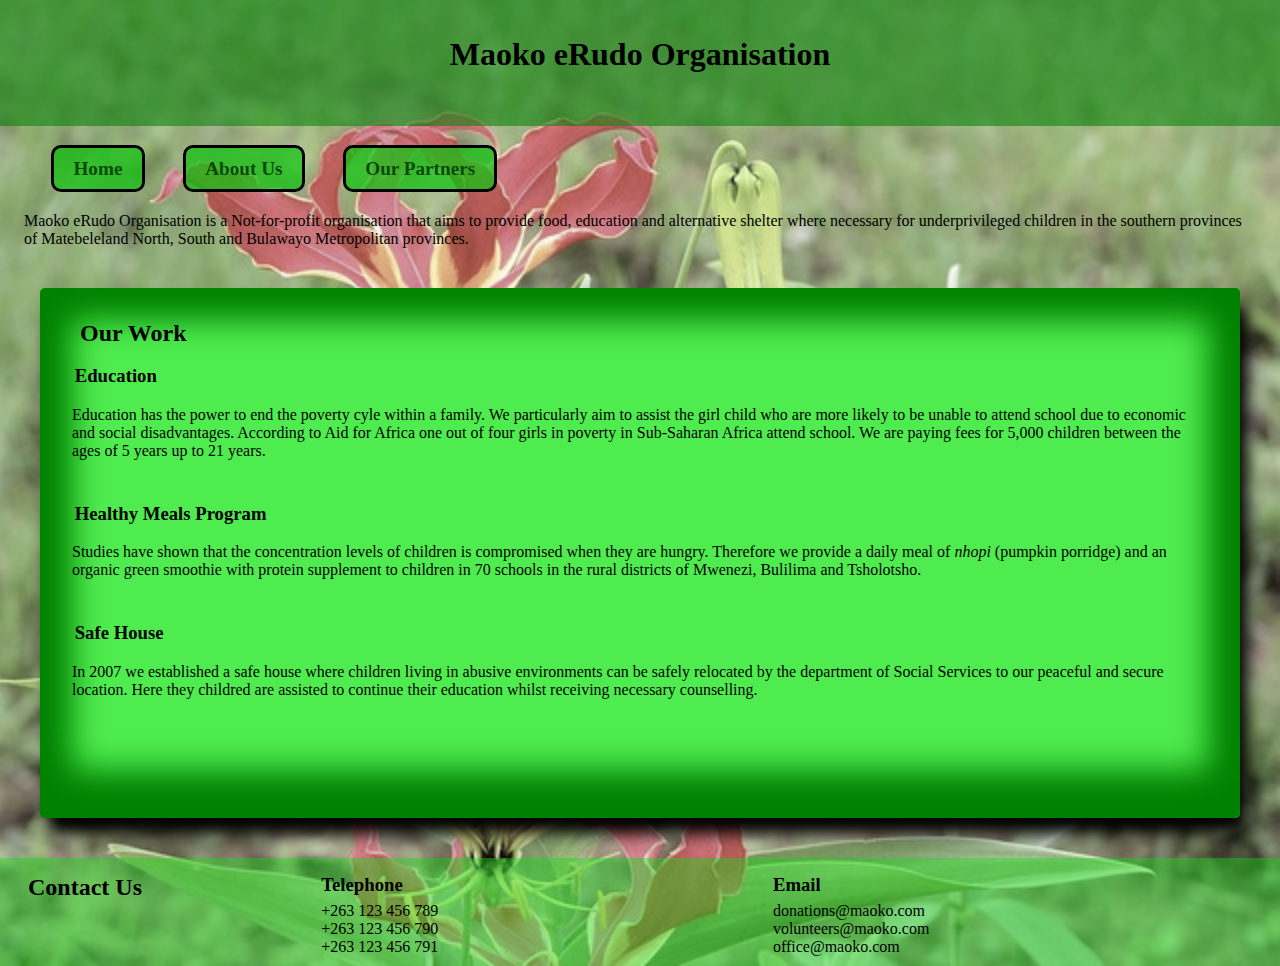
<file: index.html>
<!DOCTYPE html>
<html lang="en">
<head>
    <meta charset="UTF-8">
    <meta name="viewport" content="width=device-width, initial-scale=1.0">
    <meta http-equiv="X-UA-Compatible" content="ie=edge">
    <title>Vimbayis CSS Labb</title>
    <link rel="stylesheet" href="maoko.css">

     <!-- Jag har skappat den här webbplatsen för att jämföra med min tidigare arbetsgivares. Det var en hjälporganisation i Zimbabwe. De har ju en webbplats men jag tror att denna skulle fungera bättre.

    Obs! Alla uppgifter och bilder som finns här är påhittade. -->
</head>
<body id="first">

    <h1>Maoko eRudo Organisation</h1>

    <header>
                <div class="bar"><a href="index.html">Home</a></div>
                <div class="bar"><a href="about.html">About Us</a></div>
                <div class="bar"><a href="partners.html">Our Partners</a></div>
                <!-- link to h2 header in the page, 4 boxes sitting together as block/inline dependent on skärm storlek -->
    </header>
    
    <p> 
        Maoko eRudo Organisation is a Not-for-profit organisation that aims to provide food, education and alternative shelter where necessary for underprivileged children in the southern provinces of Matebeleland North, South and Bulawayo Metropolitan provinces.
    </p>

    <main id="areas">
        <!-- vertical scroll -->
        <h2>Our Work</h2>
        <h3>Education</h3>
        <p>Education has the power to end the poverty cyle within a family. We particularly aim to assist the girl child who are more likely to be unable to attend school due to economic and social disadvantages. According to Aid for Africa one out of four girls in poverty in Sub-Saharan Africa attend school. We are paying fees for 5,000 children between the ages of 5 years up to 21 years.</p>
        <h3>Healthy Meals Program</h3>
        <p>Studies have shown that the concentration levels of children is compromised when they are hungry. Therefore we provide a daily meal of <em>nhopi</em> (pumpkin porridge) and an organic green smoothie with protein supplement to children in 70 schools in the rural districts of Mwenezi, Bulilima and Tsholotsho.</p>
        <h3>Safe House</h3>
        <p>In 2007 we established a safe house where children living in abusive environments can be safely relocated by the department of Social Services to our peaceful and secure location. Here they childred are assisted to continue their education whilst receiving necessary counselling.</p>
    </main>
  
    <footer>
        <div><h2>Contact Us</h2></div>
        <div class="details">
            <h3>Telephone</h3>
            <div>
                <ul>
                    <li>+263 123 456 789</li>
                    <li>+263 123 456 790</li>
                    <li>+263 123 456 791</li>
                </ul>
            </div>
        </div>
        <div class="details">
            <h3>Email</h3>
            <div>
                <ul>
                    <li>donations@maoko.com</li>
                    <li>volunteers@maoko.com</li>
                    <li>office@maoko.com</li>
                </ul>
            </div>
        </div>
    </footer>

</body>
</html>
</file>
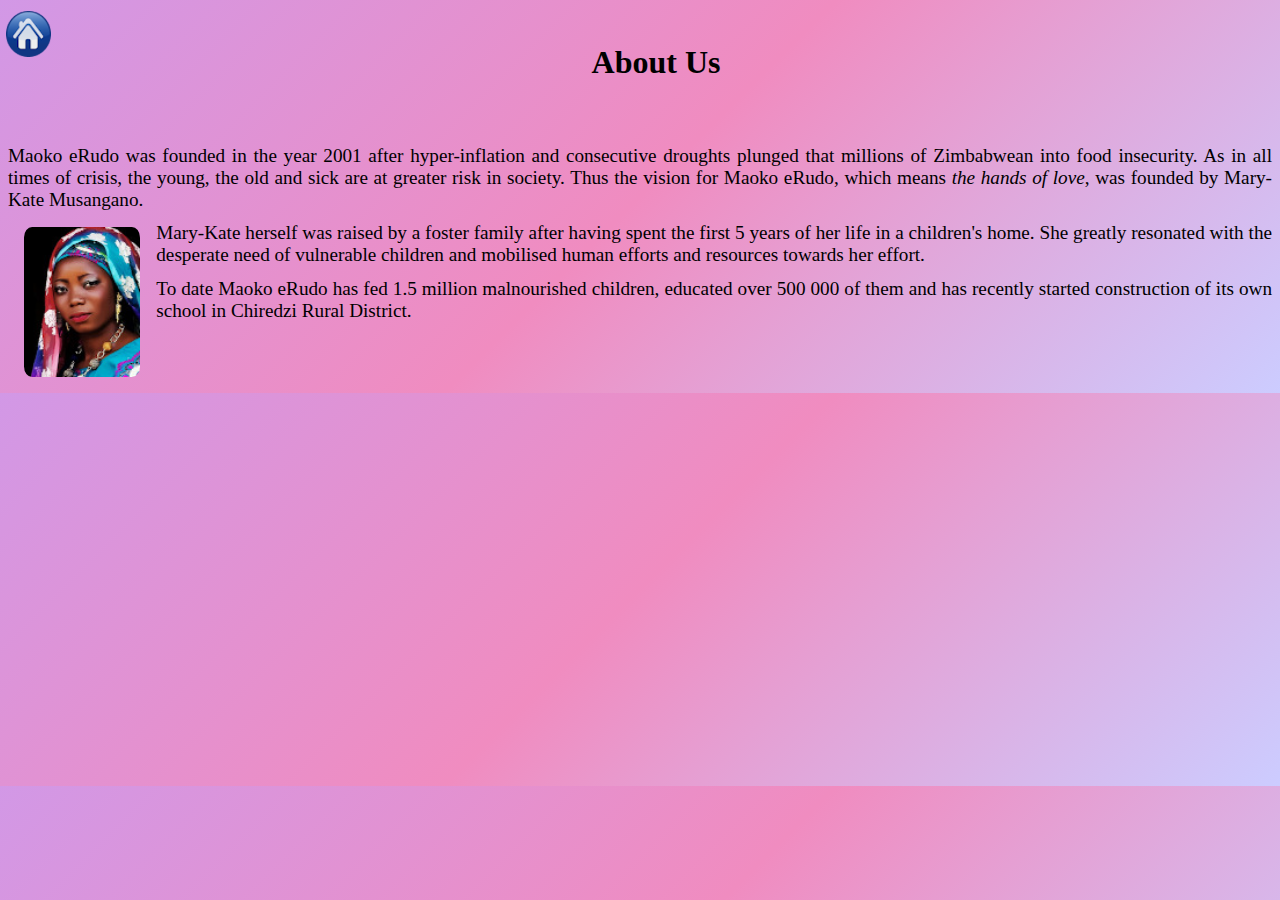
<file: about.html>
<!DOCTYPE html>
<html lang="en">
<head>
    <meta charset="UTF-8">
    <meta name="viewport" content="width=device-width, initial-scale=1.0">
    <meta http-equiv="X-UA-Compatible" content="ie=edge">
    <title>About</title>
    <link rel="stylesheet" href="maoko.css">
</head>
<body id="about">
    
    <div class="home">
        <a href="index.html">
            <img src="home-button.png" alt="Home page button">
        </a>
    </div>

    <h1>About Us</h1>

    <main>

        <div class="about">
            Maoko eRudo was founded in the year 2001 after hyper-inflation and consecutive droughts plunged that millions of Zimbabwean into food insecurity. As in all times of crisis, the young, the old and sick are at greater risk in society. Thus the vision for Maoko eRudo, which means <em>the hands of love</em>, was founded by Mary-Kate Musangano. 
        </div>

        <img 
            id="mary"
            alt="Mary-Kate Musangano"
            src="mary-100.jpg" 
            srcset="mary-200.jpg 2x, mary-300.jpg 3x, mary-400-jpg 4x"
            >

        <aside class="about"> 
            Mary-Kate herself was raised by a foster family after having spent the first 5 years of her life in a children's home. She greatly resonated with the desperate need of vulnerable children and mobilised human efforts and resources towards her effort.
        </aside>

        <div class="about">
            To date Maoko eRudo has fed 1.5 million malnourished children, educated over 500 000 of them and has recently started construction of its own school in Chiredzi Rural District.
        </div>

    </main>

</body>
</html>
</file>
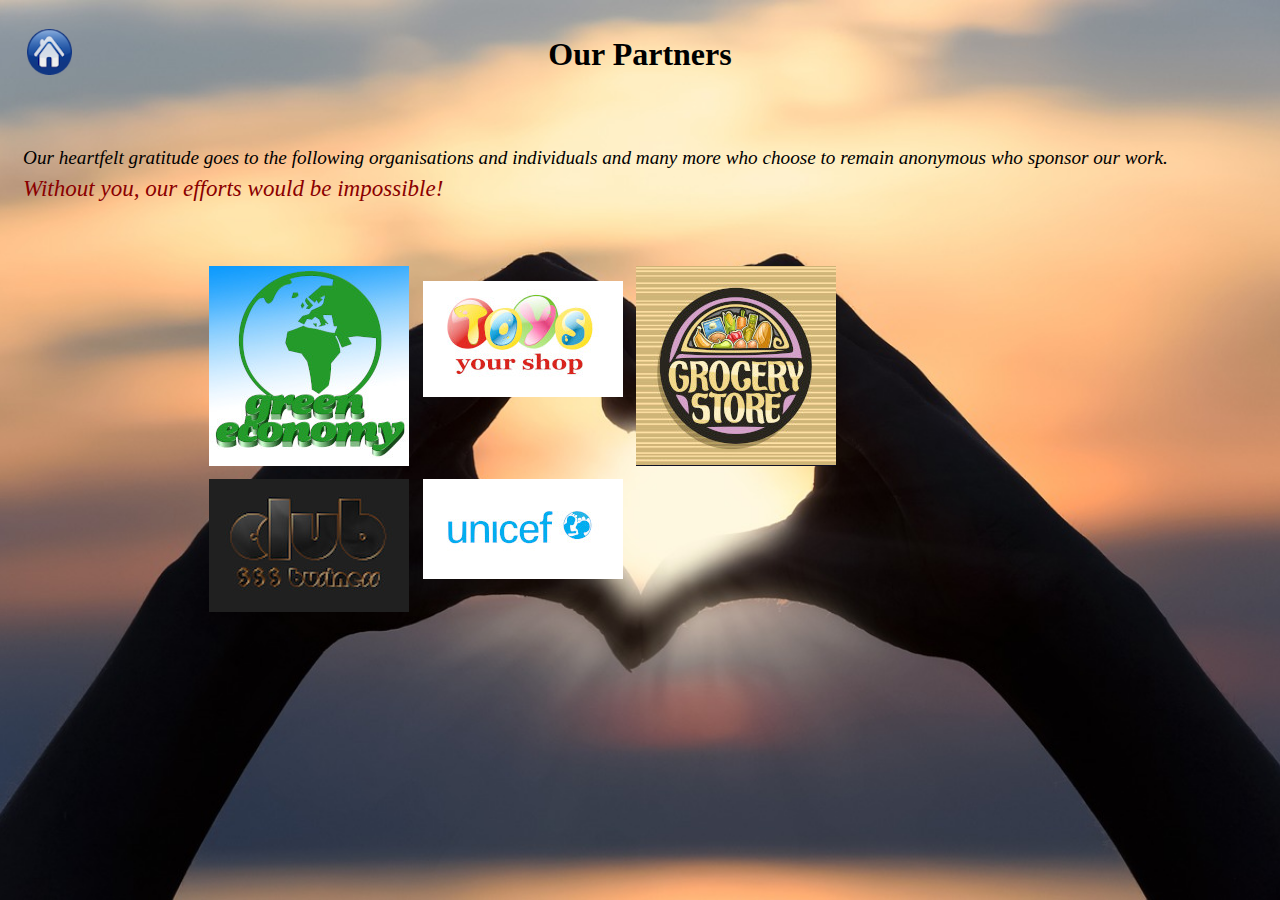
<file: partners.html>
<!DOCTYPE html>
<html lang="en">
<head>
    <meta charset="UTF-8">
    <meta name="viewport" content="width=device-width, initial-scale=1.0">
    <meta http-equiv="X-UA-Compatible" content="ie=edge">
    <title>Our Partners</title>
    <link rel="stylesheet" href="maoko.css">
</head>
<body id="sponsors">

    <div class="home">
        <a id="home" href="index.html">
            <img src="home-button.png" alt="Home page button">
        </a>
    </div>
    
    <h1>Our Partners</h1>

    <div>
        Our heartfelt gratitude goes to the following organisations and individuals and many more who choose to remain anonymous who sponsor our work. <span id="joy">Without you, our efforts would be impossible!</span>
    </div>

    <!-- some special text editing for #joy -->

    <!-- 3 divs with information picture&links for 3 sponsors.
        The divs shall respond to skärm storlek. -->

    <div id="partners">
        <div id="eco"><img alt="environment organisation" src="pictures/green.jpg" ></div>
        <div id="toys"><img alt="toy shop" src="pictures/toys-200.jpg" ></div>
        <div id="grocery"><img alt="grocery shop" src="pictures/shop-200.jpg" ></div>
        <div id="club"><img src="pictures/club-200.jpg" alt="Club Business"></div>
        <div id="unicef"><img alt="Unicef" src="pictures/unicef.jpg" ></div>
    </div>

</body>
</html>
</file>
<file: maoko.css>
* {
    margin: 0;
    padding: 0;
}

body ~ h1 {
    font-size: 2rem;
    color: maroon;
    background-color: #f08cc0;
}

nav {
    color: rgb(211, 24, 155);
    background-color:  rgba(245, 50, 235, 0.5);
}

#about {
    background-image: linear-gradient(135deg,#d298e6, #f08cc0, #ccf);
    /* background-image: radial-gradient(#d298e6, #f56fb4, #99ceff); */
    background-size: cover; 
    padding: 0.5em;
}

.home {
    float: left;
    margin: 0.2rem 1rem 0.5rem 0.2rem;
}

#mary {
    border-radius: 7%;
    float: left;
    height: 150px;
    margin: 1em;
    /* position: absolute;
    right: 35vw;
    bottom: 2em; */
}

.about  {
    margin-top: 0.7rem;
    text-align: justify;
    font-size: 1.2em;
}

h1 {
    /* background-color: rgba(15, 1, 1, 0.582); */
    background-color:rgba(0, 128, 0, 0.555);
    margin:0 ;
    text-align: center;
    height: 10vh;
    padding-top: 4vh;
}

#about h1 {
    
    padding-left: 1em;
    background-color: inherit;
}

.home{
    position: fixed;
    left: 0.2em;
    top: 0.5em;
}

#partners {
    /* background-color: yellow; */
    display: grid;
    grid-template-areas:
    "eco toys grocery"
    "club unicef unicef"
    "club . .";
    grid-template-columns: repeat(3, 200px);
    grid-template-rows: repeat(2, 200px);
    grid-gap: 0.7em;
    margin: 2em;
    width: 650px;
    height: 350px;
    position: absolute;
    right: -4em;
}

#toys {
    align-self: center; grid-area: toys;
}

#grocery {
    grid-area: grocery;
}

#eco {
    grid-area: eco;
}

#unicef {
    grid-area: unicef;
}

#club {
    grid-area: club;
}

#sponsors {
    /* background-color: #f08cc0;
    background-image: url(hands.jpg); */
    background: #f08cc0 url(hands.jpg) no-repeat fixed top;
    background-size: cover;
}

#sponsors div {
    margin: 2em;
    font: oblique lighter normal 1.2em/1.4 serif ;
    width: 90%;
    margin: 1em 1.2em;
}

span[id] {
    font-size: 1.2em;
    color: darkred;
}

#sponsors>h1 {
    background-color: unset;
}

section~section {
    font-weight: 500;
}

footer {
    display: flex;
    flex-direction: row;
    flex-wrap: wrap;
    justify-content: space-evenly;
    align-content: space-evenly;
    padding: 1em;
    background-color: rgba(17, 221, 17, 0.411);
}

footer>div {
    flex-grow: 1;
}

.details {
    flex-grow: 2;
    display: flex;
    flex-direction: column;
    align-content: space-evenly;
}

ul {
    list-style-type: none;
    position: relative;
    top:0.4em; 
    /* bottom: 0.1em; */
}

h2 {
    display: inline;
    margin: 0.5em;
}

.bar {
    background-color: rgba(15, 194, 15, 0.726);
    color: black;
    font-size: 1.2em;
    font-weight: bold;
    float: left;
    margin: 1em;
    padding: 0.5em 1em;
    border: solid;
    border-radius: 10px;
}

a:link {
    color: rgb(8, 75, 8);
    text-decoration-line: none;
}

a:visited {
    color: rgb(8, 75, 8);
}

a:hover {
    font-size: 130%;
}

.bar:hover {
    background-color:rgb(79, 236, 79);
}

.bar:active {
    background-color: yellow;
}

#areas {
    margin: 2.5em;
    height: 50vh;
    overflow-y: scroll;
    /* background-image: url(pictures/flame-lilly-pale.jpg); */
    background-color:rgb(79, 236, 79);
    border-radius: 5px;
    box-shadow: 0.5em 1em 1em black,
                inset -2em -3em 2em green,
                inset 2em 2em 2em green;
    padding: 2em 1em 3em;
    overflow-y: scroll;
}

#areas>* {
    margin: 1em;
}

#areas p {
    padding-bottom: 1.5em;
}

p {
    clear: both;
    margin: 1em 1.5em;
}

#first{
    background: rgb(157, 233, 85) url(pictures/flame-lilly-pale.jpg);
    background-size: cover;
}

header {
    margin-left: 2em;
}


@media screen and (max-width:480px) {
    #partners {
        display:block;
    }
}

@media (max-width:800px) {
    #partners{
        grid-template-areas: 
        "eco toys "
        "club grocery"
        "unicef .";
    }
}
</file>
